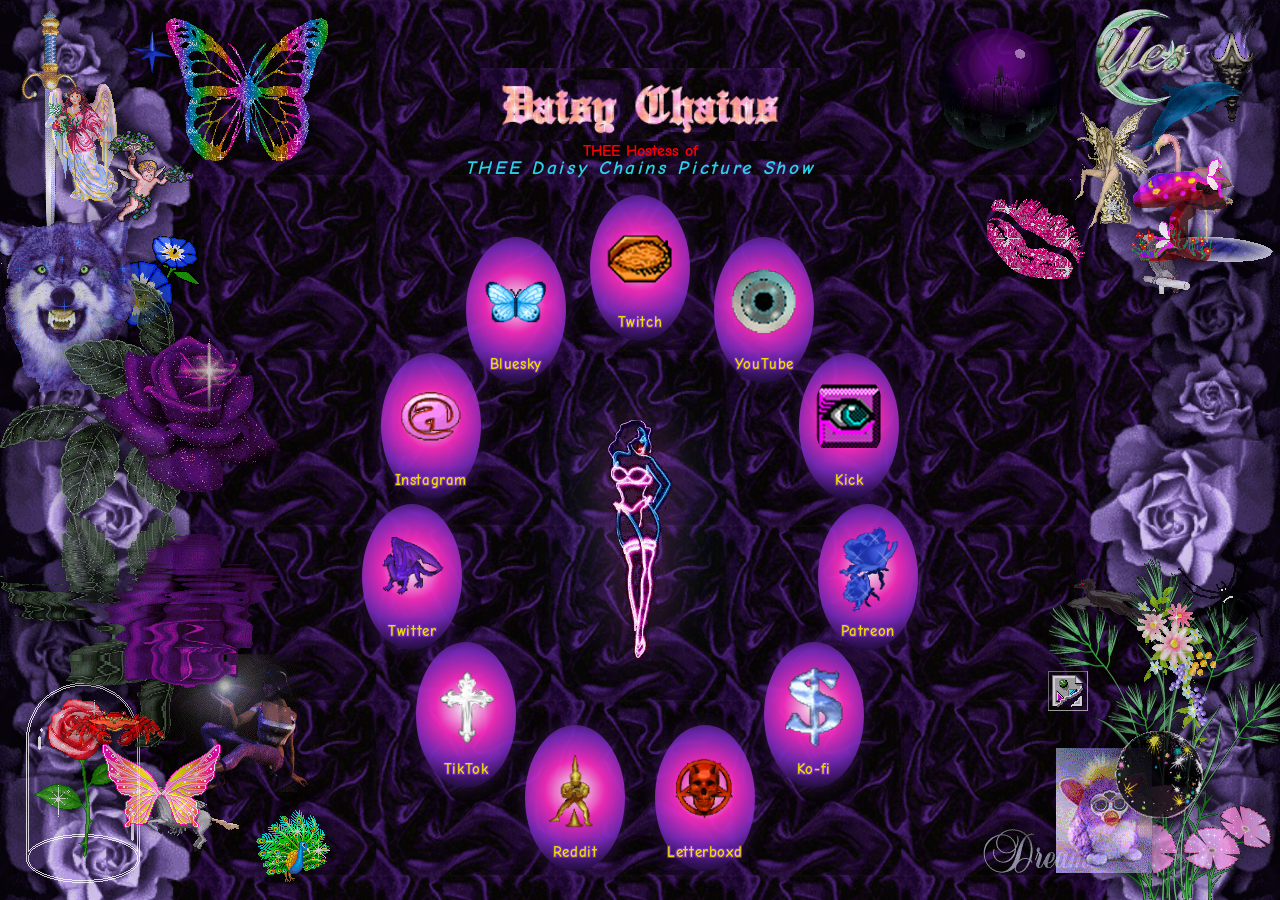
<file: index.html>
<!DOCTYPE html>
<html lang="en">
<head>
  <meta charset="utf-8">
  <meta name="viewport" content="width=device-width, initial-scale=1, viewport-fit=cover">

  <title>Daisy Chains | Thee Daisy Chains Picture Show</title>
  <meta name="description" content="Daisy Chains will Kill you: Thee Daisy Chains Picture Show">
  <link rel="canonical" href="https://daisychains.me/">

  <meta name="theme-color" content="#150a2e">
  <meta name="color-scheme" content="dark">

  <link rel="icon" href="/favicon.ico" sizes="48x48">
  <link rel="icon" href="./assets/icons/favicon-32.png" type="image/png" sizes="32x32">
  <link rel="apple-touch-icon" href="./assets/icons/apple-touch-icon.png">
  <link rel="manifest" href="/site.webmanifest">
  <meta name="apple-mobile-web-app-title" content="Daisy Chains">

  <meta property="og:type" content="website">
  <meta property="og:site_name" content="Daisy Chains">
  <meta property="og:title" content="Daisy Chains | Thee Daisy Chains Picture Show">
  <meta property="og:description" content="Daisy Chains will Kill you: Thee Daisy Chains Picture Show">
  <meta property="og:url" content="https://daisychains.me/">
  <meta property="og:image" content="https://daisychains.me/assets/og.jpg">
  <meta property="og:image:type" content="image/jpeg">
  <meta property="og:image:width" content="1200">
  <meta property="og:image:height" content="630">
  <meta property="og:image:alt" content="The Daisy Chains logo over a purple velvet background, ringed by links and framed by roses.">
  <meta property="og:locale" content="en_US">
  <meta name="twitter:card" content="summary_large_image">
  <meta name="twitter:site" content="@theedaisychains">
  <meta name="twitter:title" content="Daisy Chains | Thee Daisy Chains Picture Show">
  <meta name="twitter:description" content="Daisy Chains will Kill you: Thee Daisy Chains Picture Show">
  <meta name="twitter:image" content="https://daisychains.me/assets/og.jpg">
  <meta name="twitter:image:alt" content="The Daisy Chains logo over a purple velvet background, ringed by links and framed by roses.">

  <link rel="preload" href="./assets/fonts/comic-neue-700-latin.woff2" as="font" type="font/woff2" crossorigin>
  <link rel="preload" href="./assets/logo.gif" as="image" media="(prefers-reduced-motion: no-preference)">
  <link rel="preload" href="./assets/logo.png" as="image" media="(prefers-reduced-motion: reduce)">
  <link href="index.css" rel="stylesheet">

  <script type="application/ld+json">
  {
    "@context": "https://schema.org",
    "@graph": [
      {
        "@type": "WebSite",
        "@id": "https://daisychains.me/#website",
        "url": "https://daisychains.me/",
        "name": "Thee Daisy Chains Picture Show",
        "description": "Daisy Chains will Kill you: Thee Daisy Chains Picture Show",
        "inLanguage": "en"
      },
      {
        "@type": "Organization",
        "@id": "https://daisychains.me/#org",
        "name": "Daisy Chains",
        "url": "https://daisychains.me/",
        "logo": "https://daisychains.me/assets/icons/icon-512.png",
        "sameAs": [
          "https://twitch.tv/theedaisychains",
          "https://youtube.com/@theedaisychains",
          "https://kick.com/theedaisychains",
          "https://patreon.com/theedaisychains",
          "https://ko-fi.com/theedaisychains",
          "https://letterboxd.com/theedaisychains",
          "https://reddit.com/u/theedaisychains",
          "https://tiktok.com/@theedaisychains",
          "https://x.com/theedaisychains",
          "https://instagram.com/theedaisychains",
          "https://bsky.app/profile/theedaisychains.bsky.social"
        ]
      }
    ]
  }
  </script>
</head>
<body>

  <main>
    <header>
      <h1><picture><source srcset="./assets/logo.png" media="(prefers-reduced-motion: reduce)"><img width="284" height="65" class="logo" src="./assets/logo.gif" alt="Daisy Chains"></picture></h1>
      <h3>THEE Hostess of</h3>
     <p class="tagline">THEE Daisy Chains Picture Show</p>
    </header>

    <div class="constellation">
      <picture><source srcset="./assets/hero.png" media="(prefers-reduced-motion: reduce)"><img width="100" height="380" class="hero" src="./assets/hero.gif" alt="" aria-hidden="true"></picture>

      <nav class="orbit-ring" aria-label="Links">
        <ul role="list">
          <li>
            <a class="orb" style="--x:0.00%;--y:-46.00%" href="https://twitch.tv/theedaisychains" target="_blank" rel="noopener" title="Twitch">
              <picture><source srcset="./assets/btn-twitch.png" media="(prefers-reduced-motion: reduce)"><img width="160" height="220" class="disc" src="./assets/btn-twitch.gif" alt=""></picture>
              <span class="label">Twitch</span>
              <span class="sr-only"> (opens in a new tab)</span>
            </a>
          </li>
          <li>
            <a class="orb" style="--x:24.87%;--y:-38.70%" href="https://youtube.com/@theedaisychains" target="_blank" rel="noopener" title="YouTube">
              <picture><source srcset="./assets/btn-youtube.png" media="(prefers-reduced-motion: reduce)"><img width="160" height="220" class="disc" src="./assets/btn-youtube.gif" alt=""></picture>
              <span class="label">YouTube</span>
              <span class="sr-only"> (opens in a new tab)</span>
            </a>
          </li>
          <li>
            <a class="orb" style="--x:41.84%;--y:-19.11%" href="https://kick.com/theedaisychains" target="_blank" rel="noopener" title="Kick">
              <picture><source srcset="./assets/btn-kick.png" media="(prefers-reduced-motion: reduce)"><img width="160" height="220" class="disc" src="./assets/btn-kick.gif" alt=""></picture>
              <span class="label">Kick</span>
              <span class="sr-only"> (opens in a new tab)</span>
            </a>
          </li>
          <li>
            <a class="orb" style="--x:45.53%;--y:6.55%" href="https://patreon.com/theedaisychains" target="_blank" rel="noopener" title="Patreon">
              <picture><source srcset="./assets/btn-patreon.png" media="(prefers-reduced-motion: reduce)"><img width="160" height="220" class="disc" src="./assets/btn-patreon.gif" alt=""></picture>
              <span class="label">Patreon</span>
              <span class="sr-only"> (opens in a new tab)</span>
            </a>
          </li>
          <li>
            <a class="orb" style="--x:34.76%;--y:30.12%" href="https://ko-fi.com/theedaisychains" target="_blank" rel="noopener" title="Ko-fi">
              <picture><source srcset="./assets/btn-kofi.png" media="(prefers-reduced-motion: reduce)"><img width="160" height="220" class="disc" src="./assets/btn-kofi.gif" alt=""></picture>
              <span class="label">Ko-fi</span>
              <span class="sr-only"> (opens in a new tab)</span>
            </a>
          </li>
          <li>
            <a class="orb" style="--x:12.96%;--y:44.14%" href="https://letterboxd.com/theedaisychains" target="_blank" rel="noopener" title="Letterboxd">
              <picture><source srcset="./assets/btn-letterboxd.png" media="(prefers-reduced-motion: reduce)"><img width="160" height="220" class="disc" src="./assets/btn-letterboxd.gif" alt=""></picture>
              <span class="label">Letterboxd</span>
              <span class="sr-only"> (opens in a new tab)</span>
            </a>
          </li>
          <li>
            <a class="orb" style="--x:-12.96%;--y:44.14%" href="https://reddit.com/u/theedaisychains" target="_blank" rel="noopener" title="Reddit">
              <picture><source srcset="./assets/btn-reddit.png" media="(prefers-reduced-motion: reduce)"><img width="160" height="220" class="disc" src="./assets/btn-reddit.gif" alt=""></picture>
              <span class="label">Reddit</span>
              <span class="sr-only"> (opens in a new tab)</span>
            </a>
          </li>
          <li>
            <a class="orb" style="--x:-34.76%;--y:30.12%" href="https://tiktok.com/@theedaisychains" target="_blank" rel="noopener" title="TikTok">
              <picture><source srcset="./assets/btn-tiktok.png" media="(prefers-reduced-motion: reduce)"><img width="160" height="220" class="disc" src="./assets/btn-tiktok.gif" alt=""></picture>
              <span class="label">TikTok</span>
              <span class="sr-only"> (opens in a new tab)</span>
            </a>
          </li>
          <li>
            <a class="orb" style="--x:-45.53%;--y:6.55%" href="https://x.com/theedaisychains" target="_blank" rel="noopener" title="Twitter">
              <picture><source srcset="./assets/btn-twitter.png" media="(prefers-reduced-motion: reduce)"><img width="160" height="220" class="disc" src="./assets/btn-twitter.gif" alt=""></picture>
              <span class="label">Twitter</span>
              <span class="sr-only"> (opens in a new tab)</span>
            </a>
          </li>
          <li>
            <a class="orb" style="--x:-41.84%;--y:-19.11%" href="https://instagram.com/theedaisychains" target="_blank" rel="noopener" title="Instagram">
              <picture><source srcset="./assets/btn-instagram.png" media="(prefers-reduced-motion: reduce)"><img width="160" height="220" class="disc" src="./assets/btn-instagram.gif" alt=""></picture>
              <span class="label">Instagram</span>
              <span class="sr-only"> (opens in a new tab)</span>
            </a>
          </li>
          <li>
            <a class="orb" style="--x:-24.87%;--y:-38.70%" href="https://bsky.app/profile/theedaisychains.bsky.social" target="_blank" rel="noopener" title="Bluesky">
              <picture><source srcset="./assets/btn-bluesky.png" media="(prefers-reduced-motion: reduce)"><img width="160" height="220" class="disc" src="./assets/btn-bluesky.gif" alt=""></picture>
              <span class="label">Bluesky</span>
              <span class="sr-only"> (opens in a new tab)</span>
            </a>
          </li>
        </ul>
      </nav>
    </div>
  </main>

  <div class="rose rose-left" aria-hidden="true"></div>
  <div class="rose rose-right" aria-hidden="true"></div>

  <div class="scatter" aria-hidden="true">
    <!-- top-left: --x = distance from left, --y = distance from top -->
    <picture><source srcset="./assets/bg-dagger.png" media="(prefers-reduced-motion: reduce)"><img width="72" height="240" class="scatter-item top-left shrink-small" loading="lazy" decoding="async" style="--x:1%; --y:1%"   src="./assets/bg-dagger.gif" alt=""></picture>
    <picture><source srcset="./assets/bg-blue-cross.png" media="(prefers-reduced-motion: reduce)"><img width="50" height="50" class="scatter-item top-left shrink-small" loading="lazy" decoding="async" style="--x:10%; --y:3%"  src="./assets/bg-blue-cross.gif" alt=""></picture>
    <picture><source srcset="./assets/bg-angel.png" media="(prefers-reduced-motion: reduce)"><img width="89" height="127" class="scatter-item top-left shrink-small" loading="lazy" decoding="async" style="--x:3%; --y:9%"   src="./assets/bg-angel.gif" alt=""></picture>
    <picture><source srcset="./assets/bg-butterfly.png" media="(prefers-reduced-motion: reduce)"><img width="162" height="143" class="scatter-item top-left shrink-small" loading="lazy" decoding="async" style="--x:13%; --y:2%" src="./assets/bg-butterfly.gif" alt=""></picture>
    <picture><source srcset="./assets/bg-flowers-3.png" media="(prefers-reduced-motion: reduce)"><img width="112" height="98" class="scatter-item top-left hide-small" loading="lazy" decoding="async" style="--x:7%; --y:26%"  src="./assets/bg-flowers-3.gif" alt=""></picture>
    <picture><source srcset="./assets/bg-wolf.png" media="(prefers-reduced-motion: reduce)"><img width="152" height="192" class="scatter-item top-left hide-small" loading="lazy" decoding="async" style="--x:-1%; --y:23%" src="./assets/bg-wolf.gif" alt=""></picture>
    <picture><source srcset="./assets/bg-cupid.png" media="(prefers-reduced-motion: reduce)"><img width="100" height="100" class="scatter-item top-left shrink-small" loading="lazy" decoding="async" style="--x:8%; --y:14%" src="./assets/bg-cupid.gif" alt=""></picture>

    <!-- top-right: --x = distance from right, --y = distance from top -->
    <picture><source srcset="./assets/bg-torch.png" media="(prefers-reduced-motion: reduce)"><img width="58" height="113" class="scatter-item top-right shrink-small" loading="lazy" decoding="async" style="--x:1%; --y:1%"   src="./assets/bg-torch.gif" alt=""></picture>
    <img width="50" height="26" class="scatter-item top-right shrink-small" loading="lazy" decoding="async" style="--x:10%; --y:3%"  src="./assets/bg-purple-lips.png" alt="">
    <img width="107" height="67" class="scatter-item top-right shrink-small" loading="lazy" decoding="async" style="--x:3%; --y:9%"   src="./assets/bg-dolphin.png" alt="">
    <picture><source srcset="./assets/bg-fairy.png" media="(prefers-reduced-motion: reduce)"><img width="90" height="121" class="scatter-item top-right shrink-small" loading="lazy" decoding="async" style="--x:10%; --y:12%" src="./assets/bg-fairy.gif" alt=""></picture>
    <picture><source srcset="./assets/bg-flamingo.png" media="(prefers-reduced-motion: reduce)"><img width="150" height="150" class="scatter-item top-right shrink-small" loading="lazy" decoding="async" style="--x:0%; --y:13%"  src="./assets/bg-flamingo.gif" alt=""></picture>
    <picture><source srcset="./assets/bg-lips.png" media="(prefers-reduced-motion: reduce)"><img width="101" height="90" class="scatter-item top-right hide-small" loading="lazy" decoding="async" style="--x:15%; --y:21%" src="./assets/bg-lips.gif" alt=""></picture>
    <img width="49" height="60" class="scatter-item top-right hide-small" loading="lazy" decoding="async" style="--x:7%; --y:26%"  src="./assets/bg-parrot.png" alt="">
    <picture><source srcset="./assets/bg-orb.png" media="(prefers-reduced-motion: reduce)"><img width="124" height="124" class="scatter-item top-right shrink-small" loading="lazy" decoding="async" style="--x:17%; --y:3%"  src="./assets/bg-orb.gif" alt=""></picture>
    <img width="95" height="97" class="scatter-item top-right shrink-small" loading="lazy" decoding="async" style="--x:7%; --y:1%"   src="./assets/bg-yes.png" alt="">
    <picture><source srcset="./assets/bg-mushroom.png" media="(prefers-reduced-motion: reduce)"><img width="102" height="111" class="scatter-item top-right shrink-small" loading="lazy" decoding="async" style="--x:4%; --y:17%" src="./assets/bg-mushroom.gif" alt=""></picture>

    <!-- bottom-left: --x = distance from left, --y = distance from bottom -->
    <picture><source srcset="./assets/bg-rose-glass.png" media="(prefers-reduced-motion: reduce)"><img width="135" height="212" class="scatter-item bottom-left shrink-small" loading="lazy" decoding="async" style="--x:1%; --y:1%"   src="./assets/bg-rose-glass.gif" alt=""></picture>
    <picture><source srcset="./assets/bg-pegasus.png" media="(prefers-reduced-motion: reduce)"><img width="121" height="118" class="scatter-item bottom-left shrink-small" loading="lazy" decoding="async" style="--x:10%; --y:3%"  src="./assets/bg-pegasus.gif" alt=""></picture>
    <picture><source srcset="./assets/bg-peacock.png" media="(prefers-reduced-motion: reduce)"><img width="74" height="72" class="scatter-item bottom-left shrink-small" loading="lazy" decoding="async" style="--x:20%; --y:2%"  src="./assets/bg-peacock.gif" alt=""></picture>
    <picture><source srcset="./assets/bg-pondering.png" media="(prefers-reduced-motion: reduce)"><img width="160" height="138" class="scatter-item bottom-left hide-small" loading="lazy" decoding="async" style="--x:13%; --y:12%" src="./assets/bg-pondering.gif" alt=""></picture>
    <picture><source srcset="./assets/bg-purple-rose.png" media="(prefers-reduced-motion: reduce)"><img width="280" height="472" class="scatter-item bottom-left hide-small" loading="lazy" decoding="async" style="--x:0%; --y:17%" src="./assets/bg-purple-rose.gif" alt=""></picture>
    <picture><source srcset="./assets/bg-crab.png" media="(prefers-reduced-motion: reduce)"><img width="100" height="37" class="scatter-item bottom-left shrink-small" loading="lazy" decoding="async" style="--x:5%; --y:17%"  src="./assets/bg-crab.gif" alt=""></picture>
    <picture><source srcset="./assets/bg-pink-butterfly.png" media="(prefers-reduced-motion: reduce)"><img width="119" height="84" class="scatter-item bottom-left shrink-small" loading="lazy" decoding="async" style="--x:8%; --y:8%" src="./assets/bg-pink-butterfly.gif" alt=""></picture>

    <!-- bottom-right: --x = distance from right, --y = distance from bottom -->
    <img width="105" height="44" class="scatter-item bottom-right shrink-small" loading="lazy" decoding="async" style="--x:15%; --y:3%"  src="./assets/bg-dream.png" alt="">
    <picture><source srcset="./assets/bg-flowers.png" media="(prefers-reduced-motion: reduce)"><img width="245" height="359" class="scatter-item bottom-right shrink-small" loading="lazy" decoding="async" style="--x:-1%; --y:-1%" src="./assets/bg-flowers.gif" alt=""></picture>
    <img width="89" height="105" class="scatter-item bottom-right hide-small" loading="lazy" decoding="async" style="--x:1%; --y:28%"  src="./assets/bg-spider.png" alt="">
    <img width="96" height="125" class="scatter-item bottom-right hide-small" loading="lazy" decoding="async" style="--x:10%; --y:3%"  src="./assets/bg-furby.png" alt="">
    <picture><source srcset="./assets/bg-flowers-2.png" media="(prefers-reduced-motion: reduce)"><img width="79" height="165" class="scatter-item bottom-right shrink-small" loading="lazy" decoding="async" style="--x:5%; --y:17%"  src="./assets/bg-flowers-2.gif" alt=""></picture>
    <img width="40" height="40" class="scatter-item bottom-right shrink-small" loading="lazy" decoding="async" style="--x:15%; --y:21%" src="./assets/bg-broken-image.png" alt="">
    <picture><source srcset="./assets/bg-dragon.png" media="(prefers-reduced-motion: reduce)"><img width="150" height="150" class="scatter-item bottom-right hide-small" loading="lazy" decoding="async" style="--x:7%; --y:26%"  src="./assets/bg-dragon.gif" alt=""></picture>
    <picture><source srcset="./assets/bg-starscape.png" media="(prefers-reduced-motion: reduce)"><img width="88" height="88" class="scatter-item bottom-right shrink-small" loading="lazy" decoding="async" style="--x:6%; --y:9%" src="./assets/bg-starscape.gif" alt=""></picture>
  </div>

</body>
</html>
</file>
<file: index.css>
/* self-hosted so the page doesn't depend on Google Fonts (OFL license
   is alongside the file in assets/fonts) */
@font-face {
  font-family: 'Comic Neue';
  font-style: normal;
  font-weight: 700;
  font-display: swap;
  src: url('./assets/fonts/comic-neue-700-latin.woff2') format('woff2');
  unicode-range: U+0000-00FF, U+0131, U+0152-0153, U+02BB-02BC, U+02C6, U+02DA, U+02DC, U+0304, U+0308, U+0329, U+2000-206F, U+20AC, U+2122, U+2191, U+2193, U+2212, U+2215, U+FEFF, U+FFFD;
}

* {
  margin: 0;
  padding: 0;
  border: none;
  box-sizing: border-box;
  font-family: Arial, sans-serif;
}

:root {
  --bg-deep: #150a2e;
  --bg-mid: #2a1250;
  --purple: #7b2cbf;
  --pink: #ff2ec4;
  --cyan: #2ee6ff;
  --gold: #ffd23f;
  --ink: #f4e9ff;
  color-scheme: dark;
  scrollbar-color: var(--purple) var(--bg-deep);
  -webkit-tap-highlight-color: rgba(255, 46, 196, 0.25);
}

::selection {
  background: var(--pink);
  color: #150a2e;
}

html {
  background-color: var(--bg-deep);
}

html, body {
  height: 100%;
  overflow-x: hidden;
}

/* <picture> only swaps the animated gif for a static png under
   prefers-reduced-motion; it shouldn't add a layout box of its own */
picture {
  display: contents;
}

body {
  font-size: 0.875rem;
  color: var(--ink);
  background-color: var(--bg-deep);
  min-height: 100vh;
  min-height: 100dvh;
  position: relative;
  isolation: isolate;
}

body::before {
  content: "";
  position: fixed;
  inset: 0;
  z-index: -2;
  background-image: url('./assets/velvet-bg.png');
  background-position: top, top, center;
  background-repeat: repeat;
  background-size: 175px;
}

.rose {
  position: fixed;
  top: 0;
  bottom: 0;
  width: clamp(88px, 18vw, 192px);
  background-image: url('./assets/rose-left.png');
  background-repeat: repeat-y;
  background-size: 100% auto;
  z-index: -1;
  opacity: 0.9;
  pointer-events: none;
}

.rose-left {
  left: 0;
}

.rose-right {
  right: 0;
  background-image: url('./assets/rose-right.png');
}

@media (max-width: 420px) {
  .rose {
    width: 47.6px;
    opacity: 0.6;
  }
}

main {
  min-height: 100vh;
  min-height: 100dvh;
  display: flex;
  flex-direction: column;
  align-items: center;
  justify-content: center;
  gap: clamp(14px, 3.4vh, 28px);
  padding: clamp(16px, 4vh, 32px) clamp(40px, 10vw, 110px);
  padding-top: max(clamp(16px, 4vh, 32px), env(safe-area-inset-top, 0px));
  padding-bottom: max(clamp(16px, 4vh, 32px), env(safe-area-inset-bottom, 0px));
  text-align: center;
}

header h1 {
  line-height: 0;
}
header h3 {
    font-family: 'Comic Neue', 'Comic Sans MS', 'Comic Sans', cursive;
    font-weight:600;
    color: red;
}

header .logo {
  width: clamp(180px, 50vw, 320px);
  height: auto;
}

header .tagline {
  margin-top: 8px;
  font-family: 'Comic Neue', 'Comic Sans MS', 'Comic Sans', cursive;
  font-style: italic;
  font-weight: 600;
  font-size: clamp(0.875rem, 3.6vw, 1.1875rem);
  letter-spacing: 0.14em;
  line-height: 0;
  color: var(--cyan);
  opacity: 0.9;
}

.constellation {
  position: relative;
  width: min(96%, 500px);
  aspect-ratio: .85;
  margin: clamp(24px, 6vh, 48px) auto 0;
}

/* browsers without aspect-ratio (Safari < 15) would collapse the ring to
   zero height, so fake it with padding, which resolves against width */
@supports not (aspect-ratio: 1) {
  .constellation {
    height: 0;
    padding-bottom: calc(100% / .85);
  }
}

.orbit-ring ul {
  list-style: none;
}

.sr-only {
  position: absolute;
  width: 1px;
  height: 1px;
  overflow: hidden;
  clip: rect(0 0 0 0);
  clip-path: inset(50%);
  white-space: nowrap;
}

.hero {
  position: absolute;
  top: 50%;
  left: 50%;
  transform: translate(-50%, -50%);
  height: clamp(150px, 46%, 240px);
  width: auto;
  filter: drop-shadow(0 0 26px rgba(255, 46, 196, 0.4)) drop-shadow(0 0 46px rgba(46, 230, 255, 0.25));
}

.orbit-ring {
  position: absolute;
  inset: 0;
}

.orb {
  position: absolute;
  top: calc(50% + var(--y));
  left: calc(50% + var(--x));
  transform: translate(-50%, -50%);
  display: flex;
  flex-direction: column;
  align-items: center;
  gap: 5px;
  width: clamp(70px, 18vw, 100px);
  padding: 10px 6px;
  border-radius: 50%;
  background: radial-gradient(circle at 50% 45%,
    rgba(255, 255, 255, 0.95) 0%,
    rgba(255, 182, 235, 0.92) 12%,
    rgba(255, 46, 196, 0.9) 32%,
    rgba(123, 44, 191, 0.9) 60%,
    rgba(21, 10, 46, 0.97) 88%);
  box-shadow: 0 0 18px rgba(74, 29, 117, 0.55);
  text-decoration: none;
  color: var(--ink);
  border: 0;
}

.disc {
  width: clamp(50px, 13vw, 72px);
  height: clamp(68px, 18vw, 98px);
  border-radius: 50%;
  object-fit: cover;
  transition: transform 0.15s ease;
}

.orb .label {
  font-family: 'Comic Neue', 'Comic Sans MS', 'Comic Sans', cursive;
  font-weight: 700;
  font-size: clamp(0.75rem, 3.1vw, 0.9375rem);
  letter-spacing: 0.04em;
  color: #edde02;
  text-shadow: 1px 1px 0 var(--purple), -1px -1px 0 var(--purple),
    1px -1px 0 var(--purple), -1px 1px 0 var(--purple),
    0 0 8px rgba(74, 29, 117, 0.8);
}

.orb {
  transition: box-shadow 0.2s ease;
}

/* hover only on devices that can actually hover, so a tap on a phone
   doesn't leave the orb stuck in its hover look */
@media (hover: hover) {
  .orb:hover {
    box-shadow: 0 0 30px rgba(255, 46, 196, 0.75);
    outline: 2px solid #fff44f;
  }

  .orb:hover .disc {
    transform: scale(1.1);
  }

  .orb:hover .label {
    transform: translateY(-2px);
  }
}

.orb:focus-visible {
  box-shadow: 0 0 30px rgba(255, 46, 196, 0.75);
  outline: 2px solid red;
}

.orb:active {
  outline-color: red;
}

.orb:focus-visible .disc {
  transform: scale(1.1);
}

.orb:focus-visible .label {
  transform: translateY(-2px);
}

.orb:active .disc {
  transform: scale(0.92);
  transition: transform 0.08s ease;
}

.orb .label {
  display: inline-block;
  transition: transform 0.15s ease;
}

.scatter {
  position: fixed;
  inset: 0;
  z-index: -1;
  pointer-events: none;
  top:0;
  left:0;
  right:0;
  bottom:0;
}

.scatter-item {
  position: absolute;
  opacity: 0.8;
  filter: drop-shadow(0 0 10px rgba(0, 0, 0, 0.6));
}

.scatter-item.top-left     { top: var(--y);    left: var(--x); }
.scatter-item.top-right    { top: var(--y);    right: var(--x); }
.scatter-item.bottom-left  { bottom: var(--y); left: var(--x); }
.scatter-item.bottom-right { bottom: var(--y); right: var(--x); }

@media (max-height: 700px) {
  main {
    gap: 10px;
  }

  .constellation {
    width: min(88%, 380px);
  }
}

/* utility classes */
@media (max-width: 480px) {
  /* the roses are fixed behind the content, so main doesn't need to clear
     them; giving the ring the width back keeps the orbs from overlapping */
  main {
    padding-left: 12px;
    padding-right: 12px;
  }

  .constellation {
    width: 94%;
    aspect-ratio: .78;
  }

  /* the orbs are spaced by angle around the ring, so their size has to
     shrink with the ring on small screens or adjacent ones start clipping
     into each other */
  .orb {
    width: clamp(46px, 15vw, 64px);
    padding: 6px 4px;
  }

  .disc {
    width: clamp(34px, 11vw, 46px);
    height: clamp(46px, 15vw, 62px);
  }

  .shrink-small {
    transform: scale(0.6);
    transform-origin: center;
  }

  .scatter-item {
    opacity: .35;
  }

  /* dark halo so the header text stays readable over the sprites */
  header h3,
  header .tagline {
    text-shadow: 0 0 6px rgba(21, 10, 46, 0.95),
      0 0 12px rgba(21, 10, 46, 0.9),
      0 0 22px rgba(21, 10, 46, 0.8);
  }

  /* shrink toward whichever corner the element is anchored to, so it
     doesn't visually drift away from its corner as it scales down */
  .shrink-small.top-left     { transform-origin: top left; }
  .shrink-small.top-right    { transform-origin: top right; }
  .shrink-small.bottom-left  { transform-origin: bottom left; }
  .shrink-small.bottom-right { transform-origin: bottom right; }

  .hide-small {
    display: none;
  }
}

/* 404 page */
.lost,
.lost-note,
.home {
  font-family: 'Comic Neue', 'Comic Sans MS', 'Comic Sans', cursive;
  font-weight: 700;
  text-shadow: 1px 1px 0 var(--purple), -1px -1px 0 var(--purple),
    1px -1px 0 var(--purple), -1px 1px 0 var(--purple),
    0 0 12px rgba(21, 10, 46, 0.95);
}

.lost {
  font-size: clamp(1.75rem, 8vw, 2.75rem);
  letter-spacing: 0.08em;
  color: red;
}

.lost-note {
  font-size: 1.05rem;
  color: var(--cyan);
}

.home {
  font-size: 1.15rem;
  color: #edde02;
  padding: 0.4em 1em;
  border-radius: 999px;
  background: radial-gradient(circle at 50% 45%, rgba(255, 46, 196, 0.9), rgba(123, 44, 191, 0.9) 70%, rgba(21, 10, 46, 0.97));
}

.home:hover,
.home:focus-visible {
  outline: 2px solid #fff44f;
}
</file>
